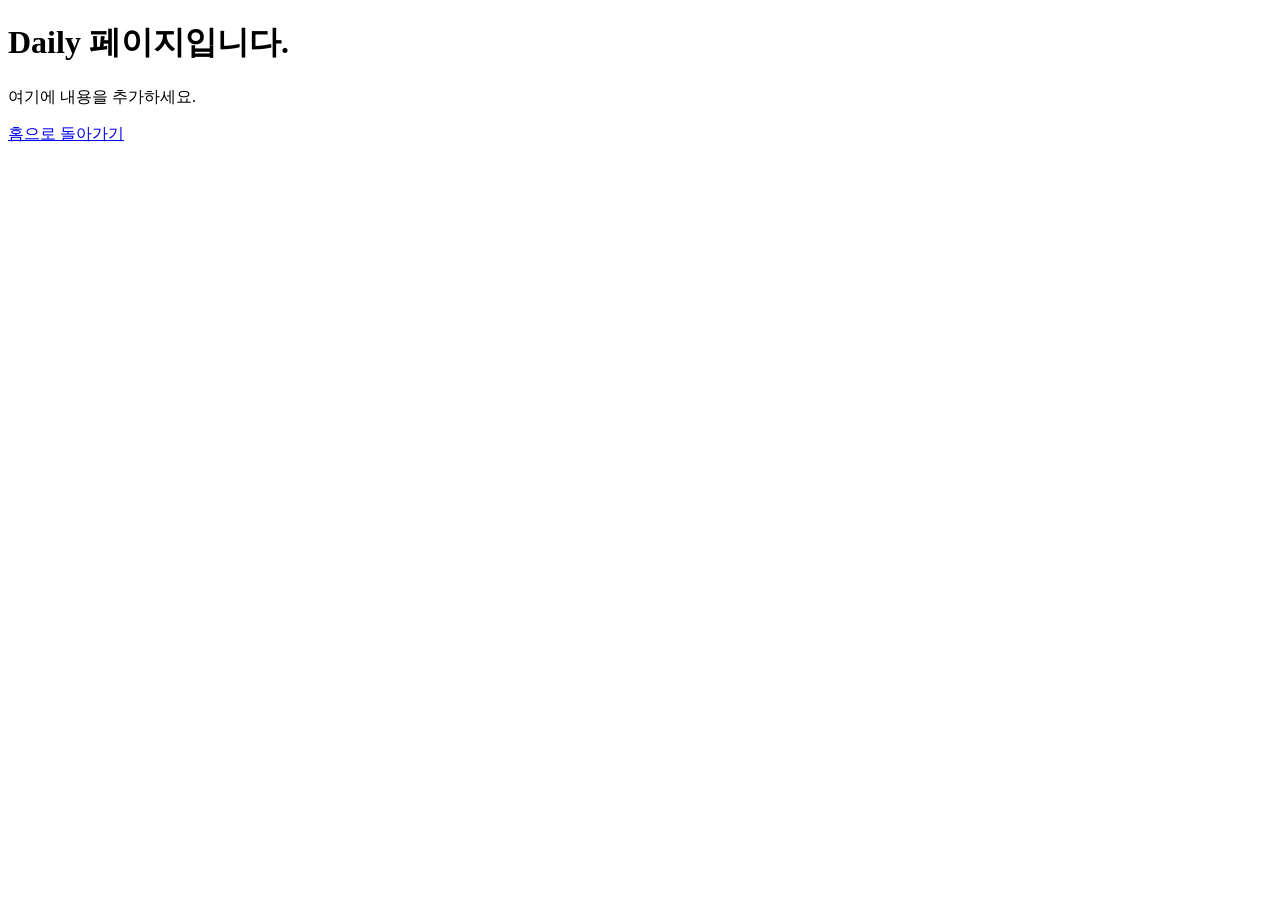
<file: daily.html>
<!DOCTYPE html>
<html lang="ko">
<head>
  <meta charset="UTF-8">
  <title>Daily</title>
</head>
<body>
  <h1>Daily 페이지입니다.</h1>
  <p>여기에 내용을 추가하세요.</p>
  <a href="index.html">홈으로 돌아가기</a>
</body>
</html>
</file>
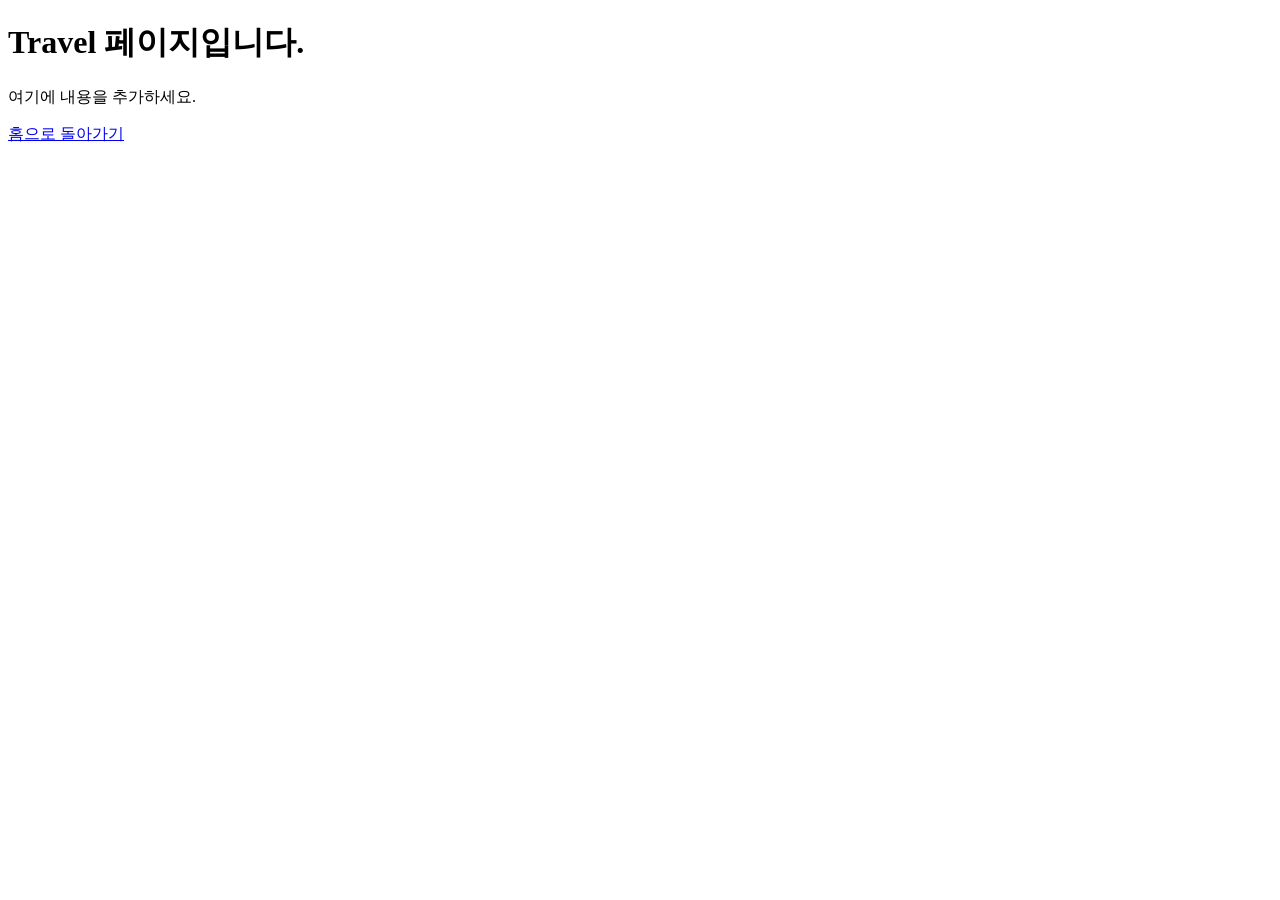
<file: travel.html>
<!DOCTYPE html>
<html lang="ko">
<head>
  <meta charset="UTF-8">
  <title>Travel</title>
</head>
<body>
  <h1>Travel 페이지입니다.</h1>
  <p>여기에 내용을 추가하세요.</p>
  <a href="index.html">홈으로 돌아가기</a>
</body>
</html>
</file>
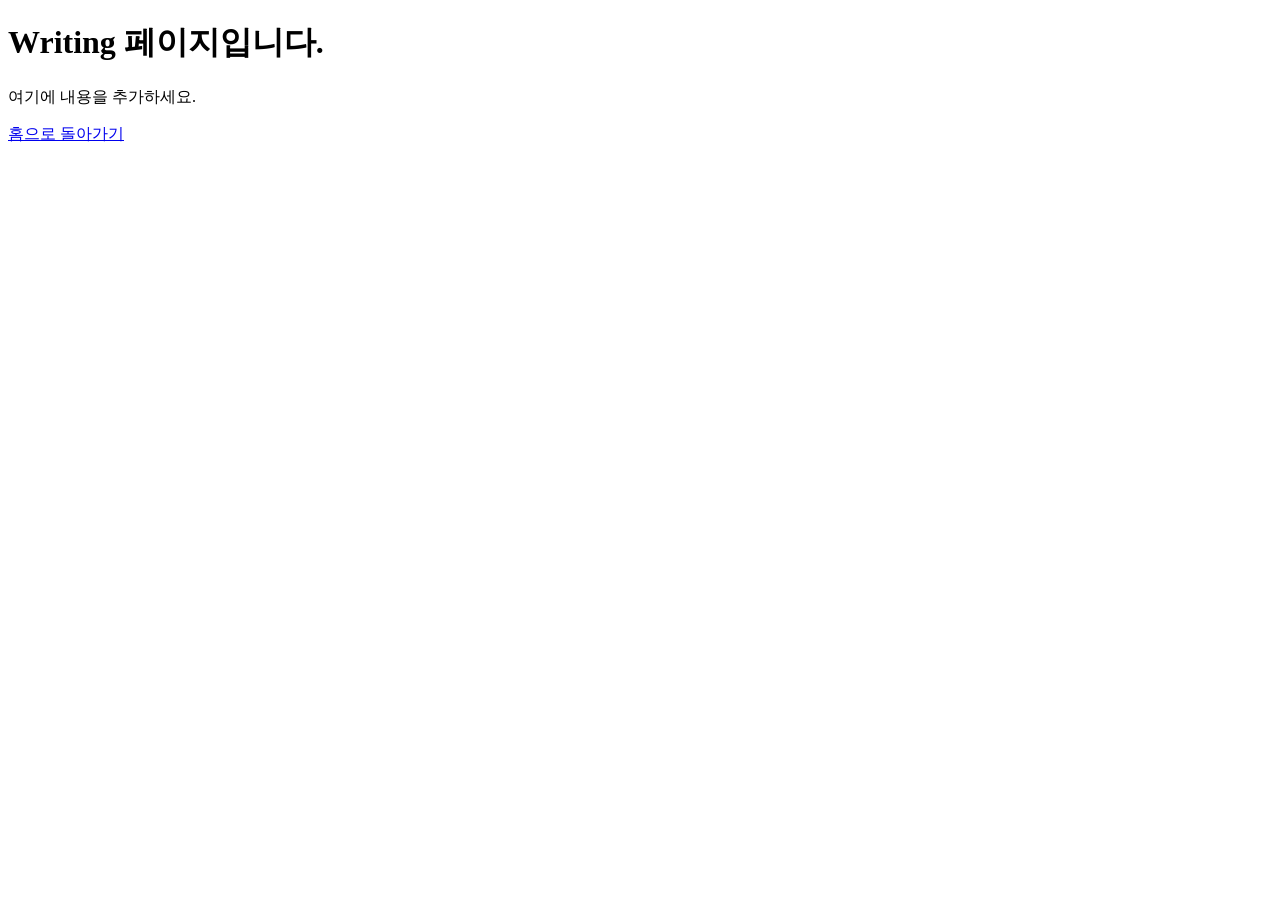
<file: writing.html>
<!DOCTYPE html>
<html lang="ko">
<head>
  <meta charset="UTF-8">
  <title>Writing</title>
</head>
<body>
  <h1>Writing 페이지입니다.</h1>
  <p>여기에 내용을 추가하세요.</p>
  <a href="index.html">홈으로 돌아가기</a>
</body>
</html>
</file>
